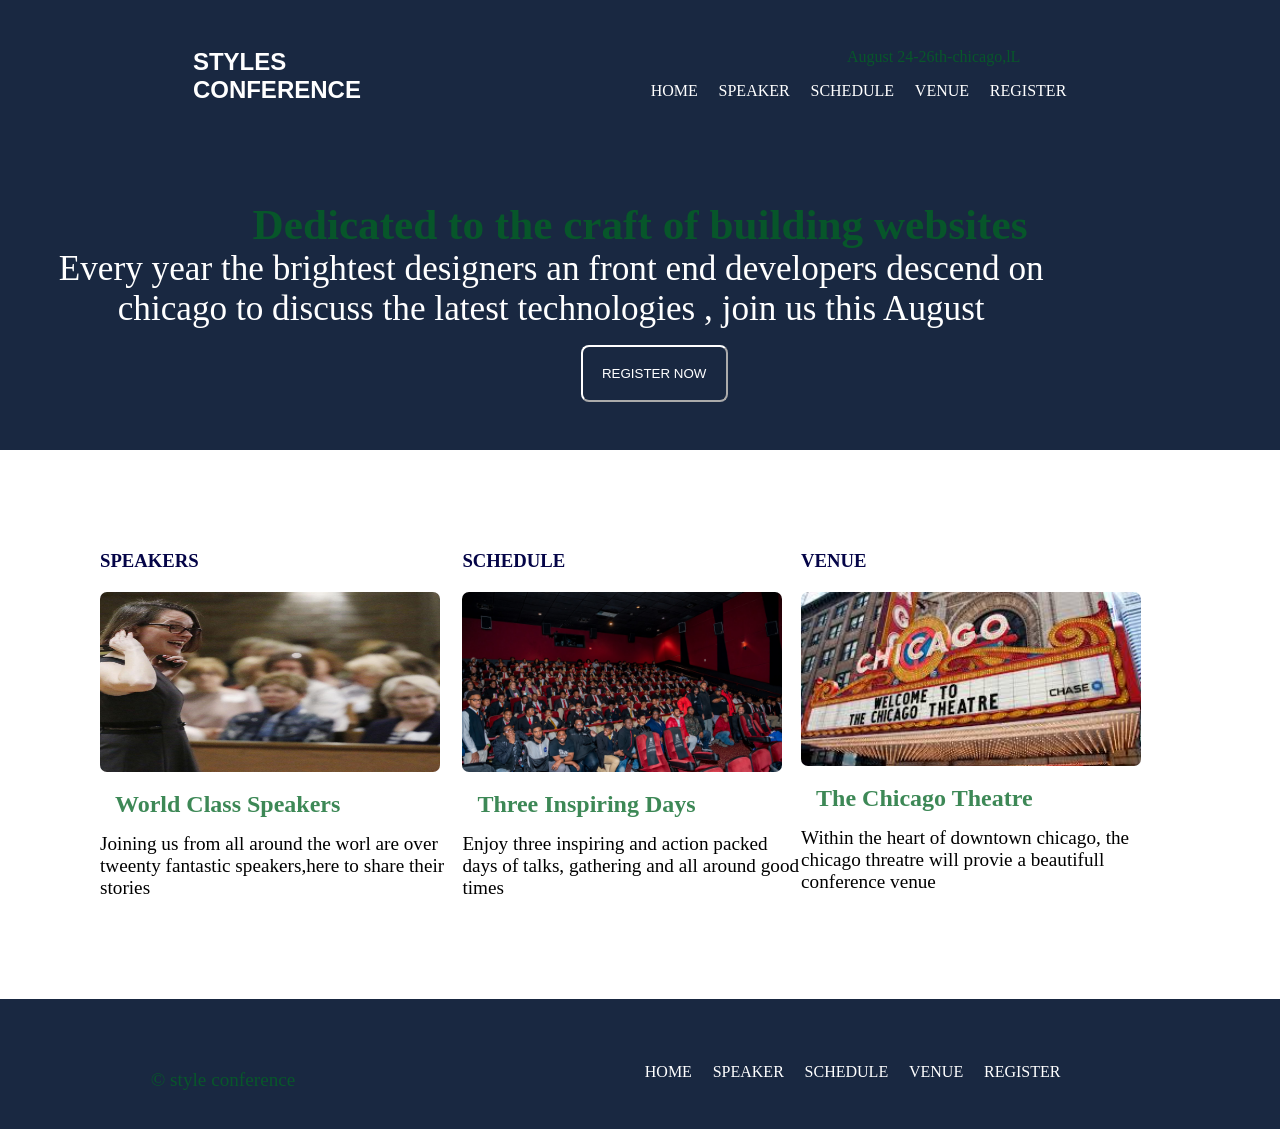
<file: index.html>
<!DOCTYPE html>
<html lang="en-us">
    <head>
  <meta charset="utf-8">
        <meta name="viewport" content="width=device-width, initial-scale=1, shrink-to-fit=no">
      <link rel="stylesheet" href="style.css">
</head>
 <body>
     <div class="container">
         <nav>
             <div class="box_a">
                 <h2>STYLES <br>CONFERENCE</h2>
             </div>
             <div class="box_b">
                 <P>August 24-26th-chicago,lL</P>
                 <ul>
                    <li>
                        <a href="#">HOME</a> </li>
                    <li>
                        <a href="#">SPEAKER</a></li>
                    <li>
                        <a href="#">SCHEDULE</a></li>
                    <li>
                    <a href="#">VENUE</a></li>
                    <li>
                        <a href="#">REGISTER</a></li>
                </ul>
             </div>
         </nav> 

         <div class="col_hero">
             <h2>Dedicated to the craft of building websites</h2>
             <p class="chic_p">Every year the brightest designers an front end 
                 developers descend on chicago to discuss the latest technologies
                , join us this August</p>
                <button class="btn">REGISTER NOW</button>
         </div>
         <div class="col_flex">
             <div>
                 <h3>SPEAKERS</h3>
                 <img class="speaker" src="images/speaker.jpg" alt="female speaker">
                 <h2 id="faa">world class speakers</h2>
                     <p class="faa">Joining us from all around the worl are over tweenty
                         fantastic speakers,here to share their stories
                     </p>
             </div>
             <div>
                 <h3>SCHEDULE</h3>
                 <img class="schedule" src="images/conference.jpg" alt="audience">
                 <h2 id="faa">three inspiring days</h2>
                     <p class="faa">Enjoy three inspiring and action packed days of talks,
                         gathering and all around good times
                     </p>
             </div>
             <div>
                 <h3>VENUE</h3>
                 <img class="venue" src="images/images_chicago.jpg" alt="chicago theatre">
                 <h2 id="faa">the chicago theatre</h2>
                     <p class="faa">Within the heart of downtown chicago, the chicago threatre 
                         will provie a beautifull conference venue
                     </p>
             </div>
         </div>
         <footer>
             <div class="copy_faa">
                 &copy style conference
             </div>
             <div>
             <nav>
                <ul>
                    <li>
                        <a href="#">HOME</a> </li>
                    <li>
                        <a href="#">SPEAKER</a></li>
                    <li>
                        <a href="#">SCHEDULE</a></li>
                    <li>
                    <a href="#">VENUE</a></li>
                    <li>
                        <a href="#">REGISTER</a></li>
                </ul>
             </nav>
             </div>
         </footer>
     </div>
 </body>
</html>
</file>
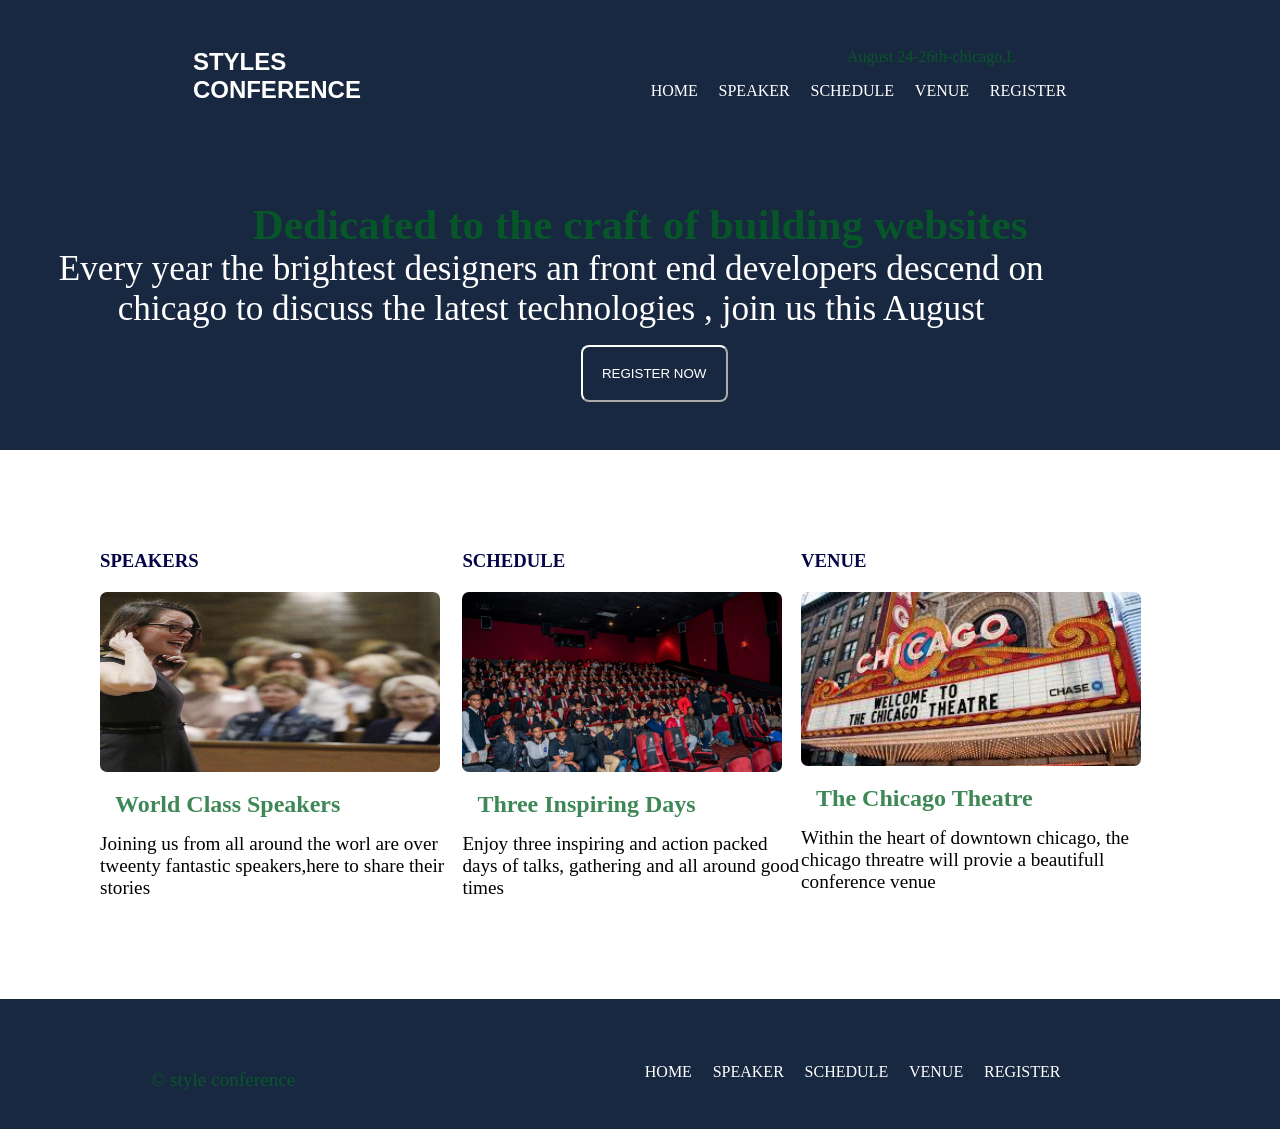
<file: fem.html>
<!DOCTYPE html>
<html lang="en-us">
    <head>
  <meta charset="utf-8">
        <meta name="viewport" content="width=device-width, initial-scale=1, shrink-to-fit=no">
      <link rel="stylesheet" href="style.css">
</head>
 <body>
     <div class="container">
         <nav>
             <div class="box_a">
                 <h2>STYLES <br>CONFERENCE</h2>
             </div>
             <div class="box_b">
                 <P>August 24-26th-chicago,L</P>
                 <ul>
                    <li>
                        <a href="#">HOME</a> </li>
                    <li>
                        <a href="#">SPEAKER</a></li>
                    <li>
                        <a href="#">SCHEDULE</a></li>
                    <li>
                    <a href="#">VENUE</a></li>
                    <li>
                        <a href="#">REGISTER</a></li>
                </ul>
             </div>
         </nav> 

         <div class="col_hero">
             <h2>Dedicated to the craft of building websites</h2>
             <p class="chic_p">Every year the brightest designers an front end 
                 developers descend on chicago to discuss the latest technologies
                , join us this August</p>
                <button class="btn">REGISTER NOW</button>
         </div>
         <div class="col_flex">
             <div>
                 <h3>SPEAKERS</h3>
                 <img class="speaker" src="images/speaker.jpg" alt="female speaker">
                 <h2 id="faa">world class speakers</h2>
                     <p class="faa">Joining us from all around the worl are over tweenty
                         fantastic speakers,here to share their stories
                     </p>
             </div>
             <div>
                 <h3>SCHEDULE</h3>
                 <img class="schedule" src="images/conference.jpg" alt="audience">
                 <h2 id="faa">three inspiring days</h2>
                     <p class="faa">Enjoy three inspiring and action packed days of talks,
                         gathering and all around good times
                     </p>
             </div>
             <div>
                 <h3>VENUE</h3>
                 <img class="venue" src="images/images_chicago.jpg" alt="chicago theatre">
                 <h2 id="faa">the chicago theatre</h2>
                     <p class="faa">Within the heart of downtown chicago, the chicago threatre 
                         will provie a beautifull conference venue
                     </p>
             </div>
         </div>
         <footer>
             <div class="copy_faa">
                 &copy style conference
             </div>
             <div>
             <nav>
                <ul>
                    <li>
                        <a href="#">HOME</a> </li>
                    <li>
                        <a href="#">SPEAKER</a></li>
                    <li>
                        <a href="#">SCHEDULE</a></li>
                    <li>
                    <a href="#">VENUE</a></li>
                    <li>
                        <a href="#">REGISTER</a></li>
                </ul>
             </nav>
             </div>
         </footer>
     </div>
 </body>
</html>
</file>
<file: style.css>
*{
    margin:0;
    padding: 0;
    box-sizing: border-box;
}
.container{
    max-width: 100%;
}
nav{
display:flex;
justify-content: space-around;
padding: 3rem;
background: #192841;
color:white;
}
.box_a{
    display:inline-block;
}
.box_a h2{
    /* margin-left: 55%; */
    font-family:-apple-system, BlinkMacSystemFont, 'Segoe UI', Roboto, Oxygen, Ubuntu, Cantarell,
     'Open Sans', 'Helvetica Neue', sans-serif;
}
.box_b{
    display: inline-block;
}
.box_b p{
    margin-left: 45%; 
    color: rgba(2, 100, 35, 0.767);
}
a{
    text-decoration: none;
    color: white;
}
a:hover{
    background: white;
    color: #04880a;
}
ul{
    display: inline-flex;
    /* justify-content: flex-end; */
    list-style: none;
    
}
li{
    margin-right: 1.3rem;
    padding-top: 1rem;
}
.col_hero{
    padding:3rem;
    background-color: #192841;
}
.col_hero h2{
    text-align: center;
    font-size: 2.7rem;
    color: rgba(2, 100, 35, 0.767);
}
.chic_p{
    font-size: 2.2rem;
    width:85%;
    text-align: center;
    color: white;
}
.btn{
    margin-left:45%;
    margin-top:1rem;
    padding: 1.2rem;
    border-radius: 8px;
    border-color: white;
    background: #192841;
    color: white;
}
.col_flex{
    display: flex;
    padding: 100px;
}
.speaker{
    width:340px;
    height: 180px;
    border-radius: 7px;
}
.schedule{
    width: 320px;
    border-radius: 7px;
}
.venue{
    width:340px;
    border-radius: 7px;
}
h3{
    padding-bottom: 1.2rem;
color:rgb(4, 4, 71);
}
#faa{
    font-size: 1.5rem;
    padding: 15px;
    text-transform: capitalize;
    color:rgba(2, 100, 35, 0.767) ;
    /* margin-right: 17px; */
}
.faa{
    font-size: 1.2rem;
}
footer{
    display: flex;
    justify-content: space-around;
    background: #192841;
    
}
.copy_faa{
    font-size: 1.2rem;
    padding-top:70px;
    color: rgba(2, 100, 35, 0.767);
}
@media (max-width:600px){
    .container{
        max-width: 100%;
    }
    nav{
        flex-direction: column;
        /* justify-content: start; */
        max-width: 100%;
        /* width: 50%; */
        padding: 0;
    } 
    footer{
        flex-direction: column;
        padding-top: 1rem;
    }
    .col_flex{
        flex-direction: column;
        padding-top: 1rem;
        max-width: 100%;
        padding: 0;
    }
    .col_hero{
        padding: 0;
        max-width: 100%;
    }
    .col_hero h2{
        font-size: 1.2rem;
    }
    li{
        margin-right: 0.2rem;
        /* margin-left:-1rem; */
        font-size: 0.7rem;
        /* padding-right: 0.4rem; */
        padding: 0;
        /* width: 50%;
         */
         padding-bottom: 1rem;
    }
    .btn{
        margin-left: 25%;
        margin-bottom: 1.5rem;
    }
    .copy_faa{
        margin-left: 40%;
    }
    .chic_p{
        /* width: 0; */
        max-width: 100%;
        font-size:1rem;
    }
    img{
        margin-left: 0.2rem;
    }
    .box_b p{
        padding-top: 1.5rem;
    }
    ul{
        margin-left: 0;
    }
}
</file>
